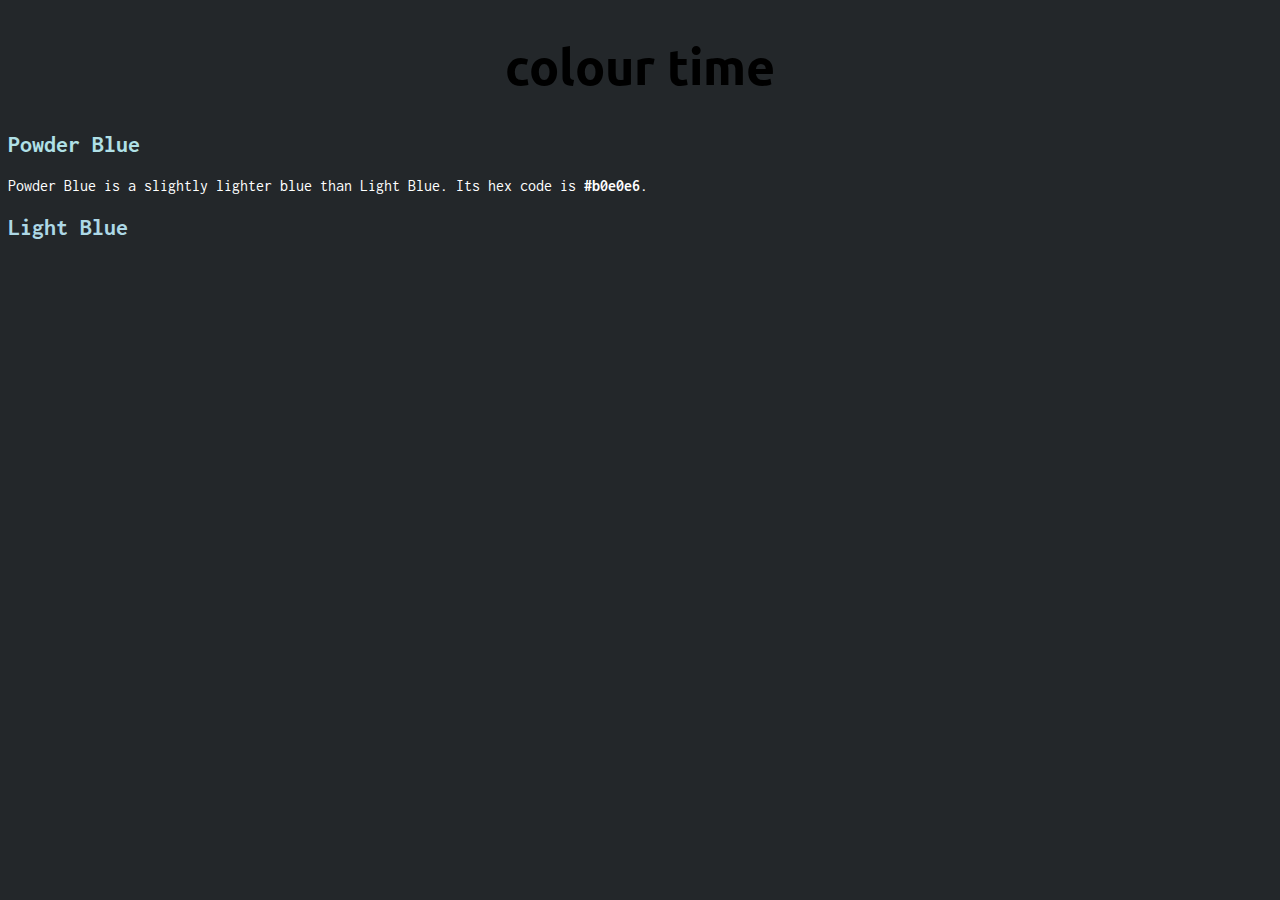
<file: colour.html>
<!DOCTYPE HTML>
<html>

<head>
  <title>Colours</title>
  <link rel="stylesheet" type="text/css" href="colour.css">
</head>

<body>
  <h1 class=title>colour time</h1>

  <div class=colours>
    <h2 style="color: powderblue">Powder Blue</h2>
    <p>
      Powder Blue is a slightly lighter blue than Light Blue. Its hex code is <strong>#b0e0e6</strong>.
    </p>
    <h2 style="color: lightblue">Light Blue</h2>
  </div>

</body>

</html>
</file>
<file: colour.css>
@import url('https://fonts.googleapis.com/css?family=Ubuntu');
@import url('https://fonts.googleapis.com/css?family=Inconsolata');

body {
  background-color: #23272A;
}

h1 {
  font-family: Ubuntu;
  text-align: center;
  font-size: 50px;
}

.title {
  animation: rAnimate 10s linear infinite alternate;
}

@keyframes rAnimate {
		from {
		  color: #00ffbf;
		}
		14.2% {
		  color: #0000FF;
		}
		28.5% {
		  color: #4B0082;
		}
		42.8% {
		  color: #8B00FF;
		}
		57.14% {
		  color: #FF0000;
		}
		  71.4% {
		  color: #FF7F00;
		}
		  85.7% {
		  color: #FFFF00;
		}
		  100% {
		  color: #00FF00;
		}
}

.colours {
  font-family: Inconsolata;
  color: #ffffff;
}
</file>
